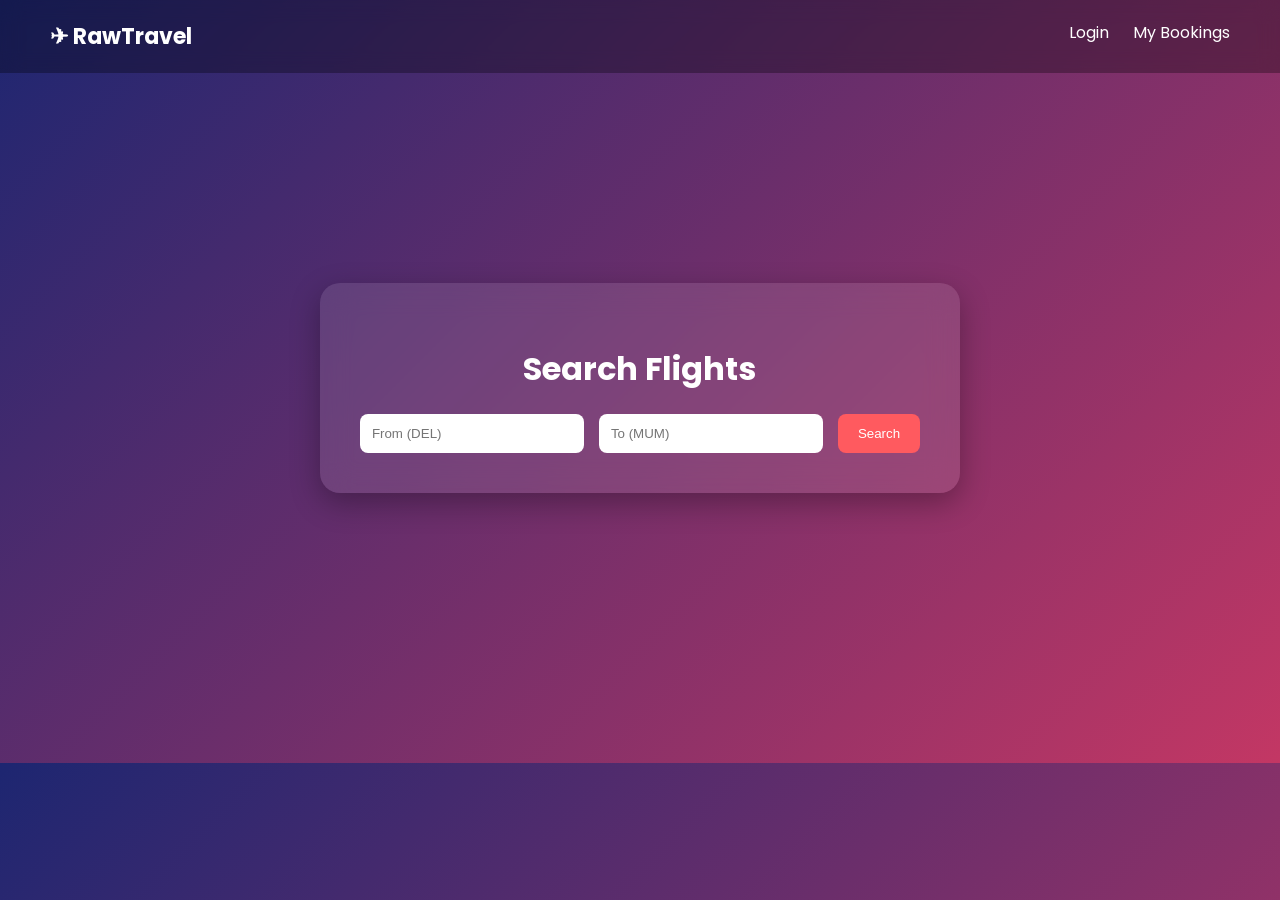
<file: Airline-Reservation-System-main/src - Copy/main/resources/static/index.html>
<!DOCTYPE html>
<html>
<head>
    <meta charset="UTF-8">
    <title>RawTravel</title>

    <!-- FONT -->
    <link href="https://fonts.googleapis.com/css2?family=Poppins:wght@300;500;700&display=swap" rel="stylesheet">

    <!-- CSS -->
    <link rel="stylesheet" href="css/style.css">
</head>

<body>

<!-- NAVBAR -->
<nav class="navbar">
    <div class="logo">✈ RawTravel</div>
    <div class="nav-links">
        <a href="login.html">Login</a>
        <a href="history.html">My Bookings</a>
    </div>
</nav>

<!-- HERO -->
<div class="hero">

    <div class="search-card">
        <h1>Search Flights</h1>

        <div class="search-box">
            <input id="source" placeholder="From (DEL)">
            <input id="destination" placeholder="To (MUM)">
            <button onclick="searchFlights()">Search</button>
        </div>

        <!-- LOADER -->
        <div id="loader" class="loader"></div>

    </div>

</div>

<!-- RESULTS -->
<div id="results" class="results"></div>

<script src="js/script.js"></script>

</body>
</html>
</file>
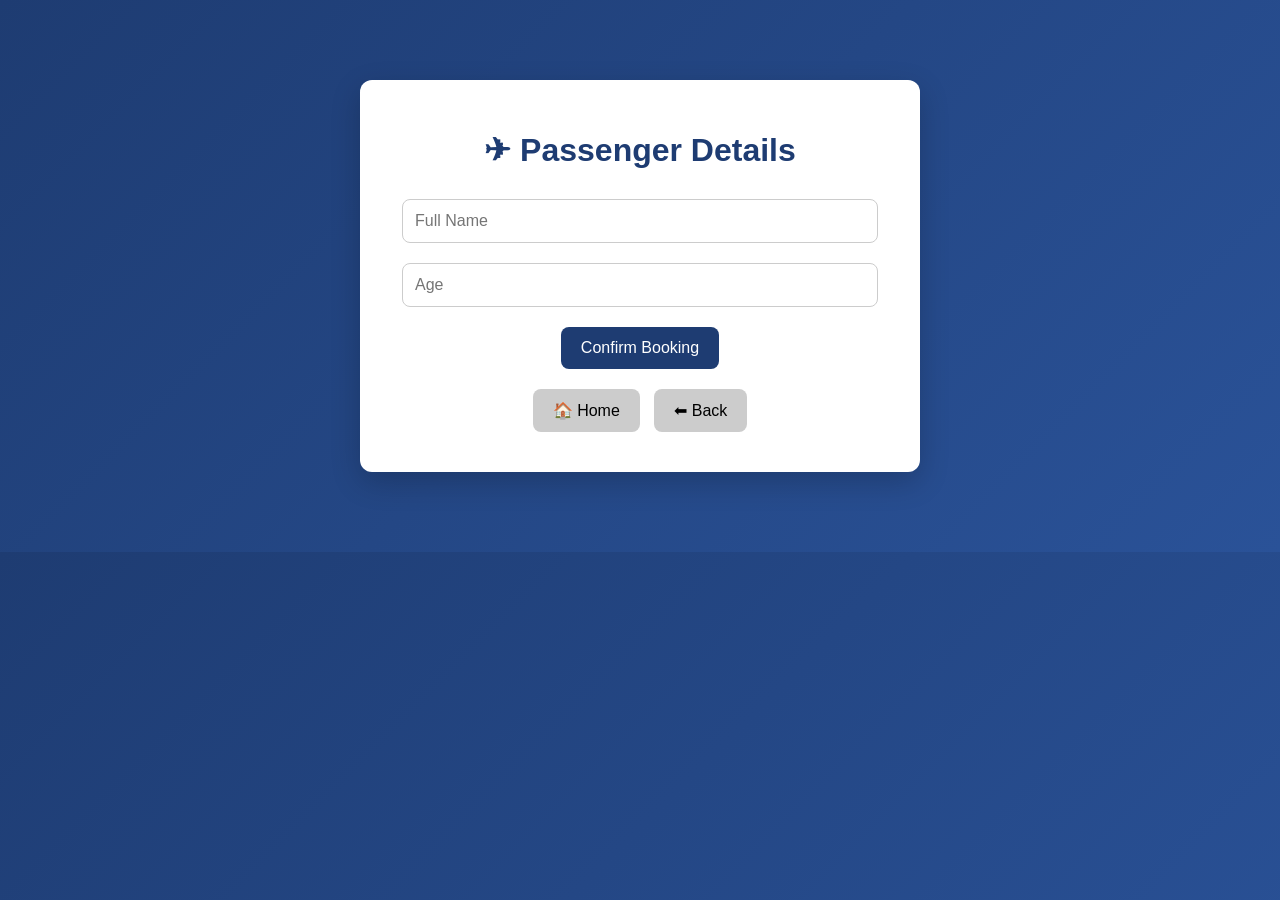
<file: Airline-Reservation-System-main/src - Copy/main/resources/static/booking.html>
<!DOCTYPE html>
<html lang="en">
<head>
    <meta charset="UTF-8">
    <title>Passenger Details</title>

    <style>
        body {
            font-family: Arial, sans-serif;
            background: linear-gradient(135deg, #1e3c72, #2a5298);
            margin: 0;
            padding: 0;
            color: #333;
        }

        .container {
            max-width: 500px;
            margin: 80px auto;
            background: white;
            padding: 30px;
            border-radius: 12px;
            box-shadow: 0 10px 30px rgba(0,0,0,0.2);
            text-align: center;
        }

        h1 {
            margin-bottom: 20px;
            color: #1e3c72;
        }

        input {
            width: 90%;
            padding: 12px;
            margin: 10px 0;
            border-radius: 8px;
            border: 1px solid #ccc;
            font-size: 16px;
        }

        button {
            padding: 12px 20px;
            margin: 10px 5px;
            border: none;
            border-radius: 8px;
            font-size: 16px;
            cursor: pointer;
            transition: 0.3s;
        }

        .btn-primary {
            background: #1e3c72;
            color: white;
        }

        .btn-primary:hover {
            background: #16325c;
        }

        .btn-secondary {
            background: #ccc;
        }

        .btn-secondary:hover {
            background: #aaa;
        }
    </style>

</head>

<body>

<div class="container">
    <h1>✈ Passenger Details</h1>

    <input type="text" id="name" placeholder="Full Name">
    <input type="number" id="age" placeholder="Age">

    <br>

    <button class="btn-primary" onclick="bookTicket()">Confirm Booking</button>
    <br>
    <button class="btn-secondary" onclick="goHome()">🏠 Home</button>
    <button class="btn-secondary" onclick="goBack()">⬅ Back</button>
</div>

<script>
    function bookTicket() {
        const name = document.getElementById("name").value;
        const age = document.getElementById("age").value;

        if (!name || !age) {
            alert("Please fill all details!");
            return;
        }

        alert("Booking Confirmed for " + name);
    }

    function goHome() {
        window.location.href = "index.html";
    }

    function goBack() {
        window.history.back();
    }
</script>

</body>
</html>
</file>
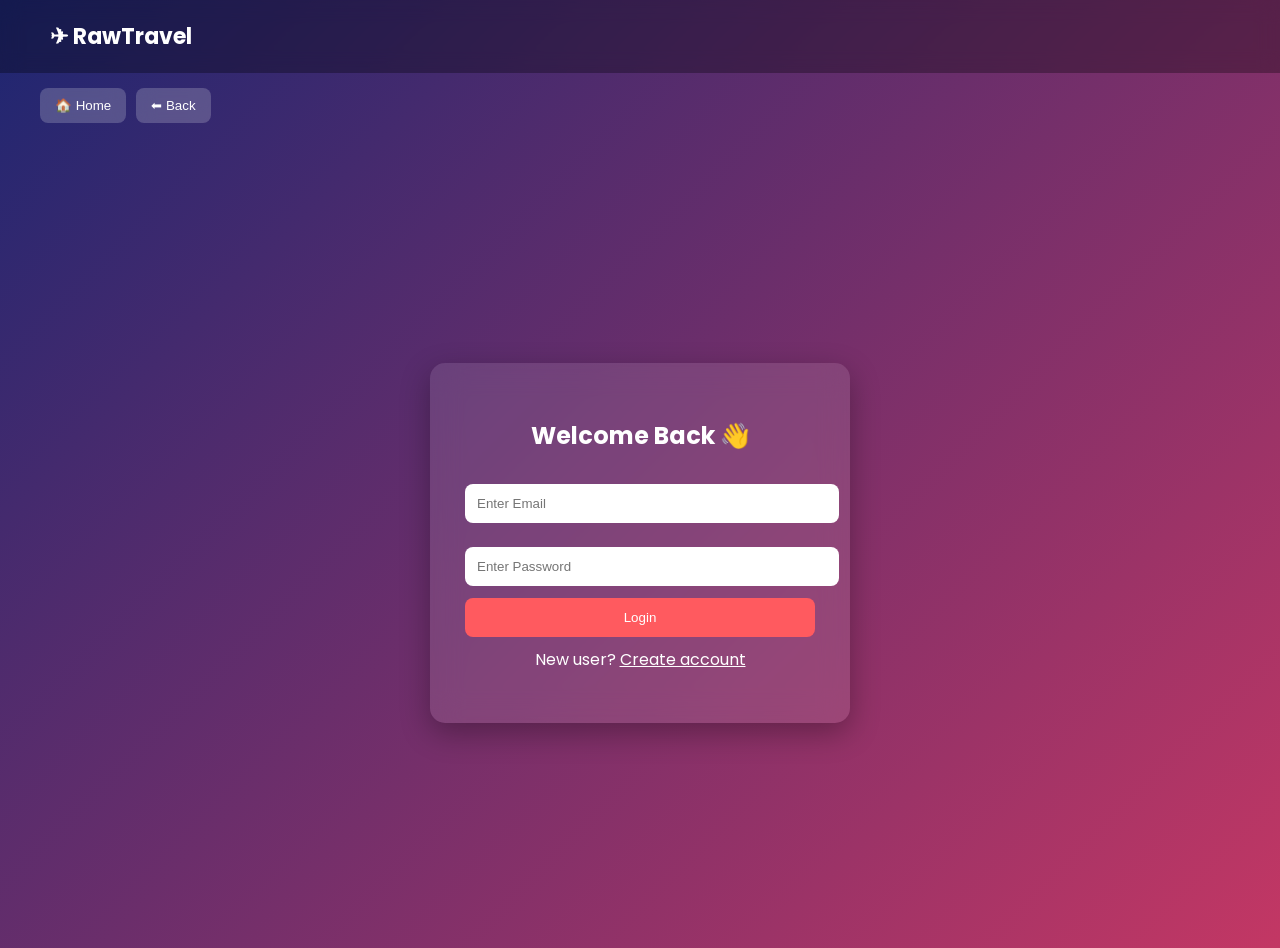
<file: Airline-Reservation-System-main/src - Copy/main/resources/static/login.html>
<!DOCTYPE html>
<html>
<head>
  <meta charset="UTF-8">
  <title>Login - RawTravel</title>

  <link href="https://fonts.googleapis.com/css2?family=Poppins:wght@300;500;700&display=swap" rel="stylesheet">
  <link rel="stylesheet" href="css/style.css">
</head>

<body class="main-bg">

<!-- NAVBAR -->
<nav class="navbar">
  <div class="logo">✈ RawTravel</div>
</nav>
<div class="top-actions">
  <button onclick="goHome()">🏠 Home</button>
  <button onclick="goBack()">⬅ Back</button>
</div>

<!-- CENTER LOGIN -->
<div class="center-container">

  <div class="form-card">
    <h2>Welcome Back 👋</h2>

    <input id="email" placeholder="Enter Email">
    <input id="password" type="password" placeholder="Enter Password">

    <button onclick="login()">Login</button>

    <p class="link-text">
      New user? <a href="signup.html">Create account</a>
    </p>
  </div>

</div>

<script src="js/script.js"></script>

</body>
</html>
</file>
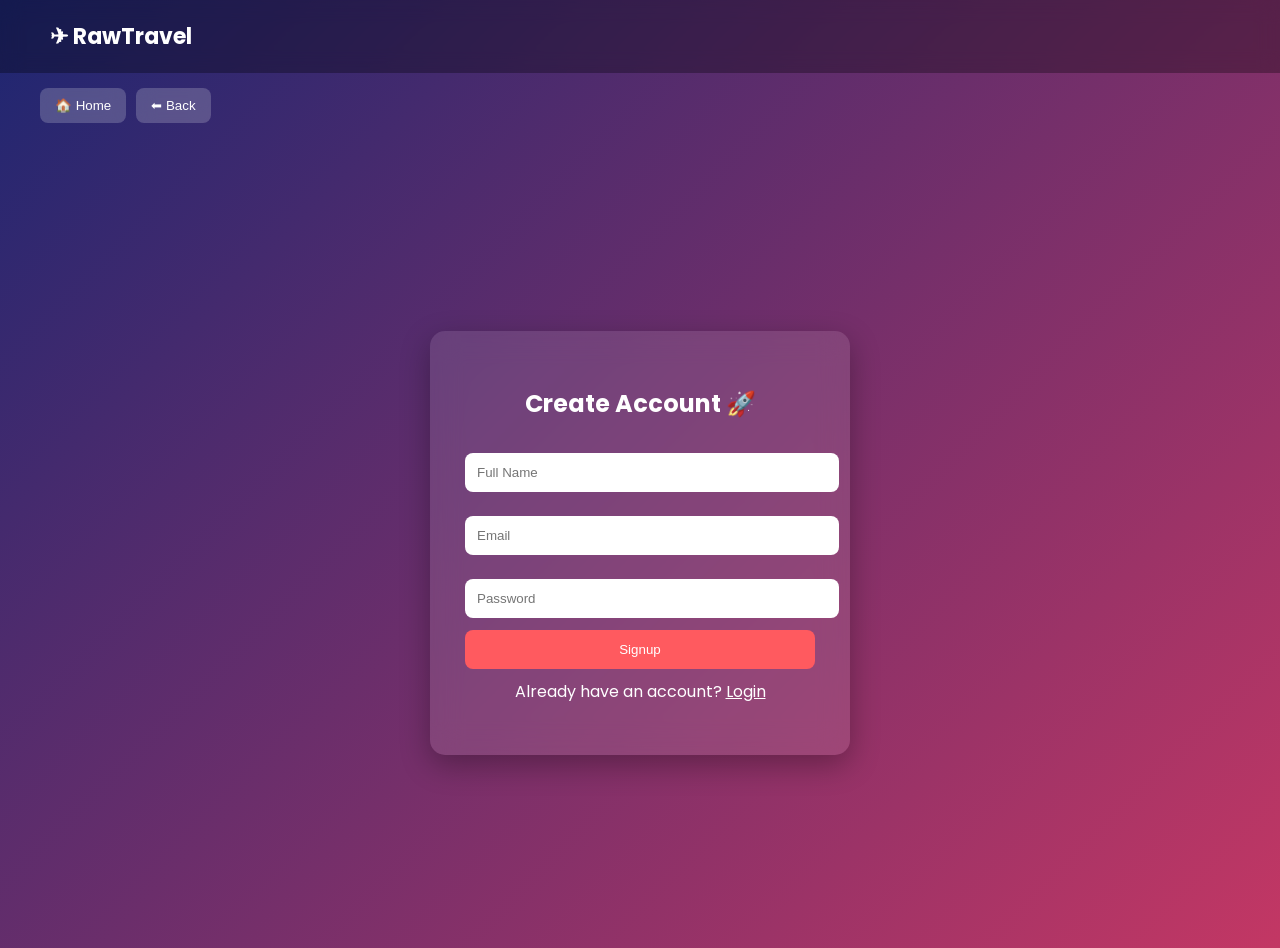
<file: Airline-Reservation-System-main/src - Copy/main/resources/static/signup.html>
<!DOCTYPE html>
<html>
<head>
  <title>Signup - RawTravel</title>

  <link href="https://fonts.googleapis.com/css2?family=Poppins:wght@300;500;700&display=swap" rel="stylesheet">
  <link rel="stylesheet" href="css/style.css">
</head>

<body class="main-bg">

<!-- NAVBAR -->
<nav class="navbar">
  <div class="logo">✈ RawTravel</div>
</nav>

<!-- CENTER SIGNUP -->
<div class="top-actions">
  <button onclick="goHome()">🏠 Home</button>
  <button onclick="goBack()">⬅ Back</button>
</div>
<div class="center-container">

  <div class="form-card">
    <h2>Create Account 🚀</h2>

    <input id="name" placeholder="Full Name">
    <input id="email" placeholder="Email">
    <input id="password" type="password" placeholder="Password">

    <button onclick="signup()">Signup</button>

    <p class="link-text">
      Already have an account? <a href="login.html">Login</a>
    </p>
  </div>

</div>

<script src="js/script.js"></script>

</body>
</html>
</file>
<file: Airline-Reservation-System-main/src - Copy/main/resources/static/css/style.css>
body {
    margin: 0;
    font-family: 'Poppins', sans-serif;
    background: linear-gradient(135deg, #1d2671, #c33764);
    color: white;
}

/* NAVBAR */
.navbar {
    display: flex;
    justify-content: space-between;
    padding: 20px 50px;
    background: rgba(0,0,0,0.3);
    backdrop-filter: blur(10px);
}

.logo {
    font-size: 22px;
    font-weight: bold;
}

.nav-links a {
    color: white;
    margin-left: 20px;
    text-decoration: none;
    position: relative;
}

/* NAVBAR ANIMATION */
.nav-links a::after {
    content: "";
    position: absolute;
    width: 0%;
    height: 2px;
    background: white;
    left: 0;
    bottom: -3px;
    transition: 0.3s;
}

.nav-links a:hover::after {
    width: 100%;
}

/* HERO */
.hero {
    display: flex;
    justify-content: center;
    align-items: center;
    height: 70vh;
    animation: fadeIn 1s ease-in-out;
}

/* SEARCH CARD */
.search-card {
    background: rgba(255,255,255,0.1);
    padding: 40px;
    border-radius: 20px;
    backdrop-filter: blur(15px);
    box-shadow: 0 10px 30px rgba(0,0,0,0.3);
    text-align: center;
    animation: fadeIn 1.2s ease-in-out;
    transition: 0.3s;
}

.search-card:hover {
    transform: scale(1.03);
}
/* CENTER CONTAINER */
.center-container {
    display: flex;
    justify-content: center;
    align-items: center;
    height: 90vh;
}

/* FORM CARD */
.form-card {
    width: 350px;
    padding: 35px;
    border-radius: 15px;
    background: rgba(255,255,255,0.1);
    backdrop-filter: blur(15px);
    text-align: center;
    box-shadow: 0 10px 30px rgba(0,0,0,0.3);
    animation: fadeIn 1s ease;
}

/* INPUT */
.form-card input {
    width: 100%;
    padding: 12px;
    margin: 12px 0;
    border-radius: 8px;
    border: none;
    outline: none;
}

/* BUTTON */
.form-card button {
    width: 100%;
    padding: 12px;
    background: #ff5a5f;
    color: white;
    border: none;
    border-radius: 8px;
    cursor: pointer;
    transition: 0.3s;
}

.form-card button:hover {
    transform: scale(1.05);
    box-shadow: 0 5px 15px rgba(255, 90, 95, 0.5);
}

/* TEXT */
.link-text {
    margin-top: 10px;
}

.link-text a {
    color: #fff;
    text-decoration: underline;
}
/* TOP ACTION BUTTONS */
.top-actions {
    display: flex;
    gap: 10px;
    padding: 15px 40px;
}

/* BUTTON STYLE */
.top-actions button {
    background: rgba(255,255,255,0.2);
    border: none;
    padding: 10px 15px;
    color: white;
    border-radius: 8px;
    cursor: pointer;
    backdrop-filter: blur(10px);
    transition: 0.3s;
}

/* HOVER EFFECT */
.top-actions button:hover {
    background: #ff5a5f;
    transform: translateY(-2px);
    box-shadow: 0 5px 15px rgba(255, 90, 95, 0.5);
}

/* SEARCH */
.search-box {
    display: flex;
    gap: 15px;
    margin-top: 20px;
}

.search-box input {
    padding: 12px;
    border-radius: 8px;
    border: none;
    width: 200px;
}

.search-box button {
    background: #ff5a5f;
    border: none;
    padding: 12px 20px;
    color: white;
    border-radius: 8px;
    cursor: pointer;
    transition: 0.3s;
}

.search-box button:hover {
    transform: translateY(-2px) scale(1.05);
    box-shadow: 0 5px 15px rgba(255, 90, 95, 0.5);
}

/* LOADER */
.loader {
    display: none;
    border: 6px solid #f3f3f3;
    border-top: 6px solid #ff5a5f;
    border-radius: 50%;
    width: 40px;
    height: 40px;
    margin: 20px auto;
    animation: spin 1s linear infinite;
}

/* RESULTS */
.results {
    padding: 30px;
}

/* FLIGHT CARD */
.flight-card {
    background: white;
    color: black;
    padding: 20px;
    margin: 20px auto;
    border-radius: 12px;
    width: 70%;
    display: flex;
    justify-content: space-between;
    align-items: center;
    box-shadow: 0 8px 20px rgba(0,0,0,0.2);
    animation: fadeIn 0.6s ease-in-out;
    transition: 0.3s;
}

.flight-card:hover {
    transform: translateY(-5px) scale(1.02);
    box-shadow: 0 15px 30px rgba(0,0,0,0.3);
}

.route {
    color: gray;
}

.time {
    font-size: 12px;
    color: #777;
}

.price {
    color: #ff5a5f;
}

.flight-right button {
    background: #ff5a5f;
    border: none;
    padding: 10px;
    color: white;
    border-radius: 6px;
    cursor: pointer;
    transition: 0.3s;
}

.flight-right button:hover {
    transform: scale(1.1);
    box-shadow: 0 5px 15px rgba(255, 90, 95, 0.6);
}

/* ANIMATIONS */
@keyframes fadeIn {
    from { opacity: 0; transform: translateY(20px); }
    to { opacity: 1; transform: translateY(0); }
}

@keyframes spin {
    100% { transform: rotate(360deg); }
}
</file>
